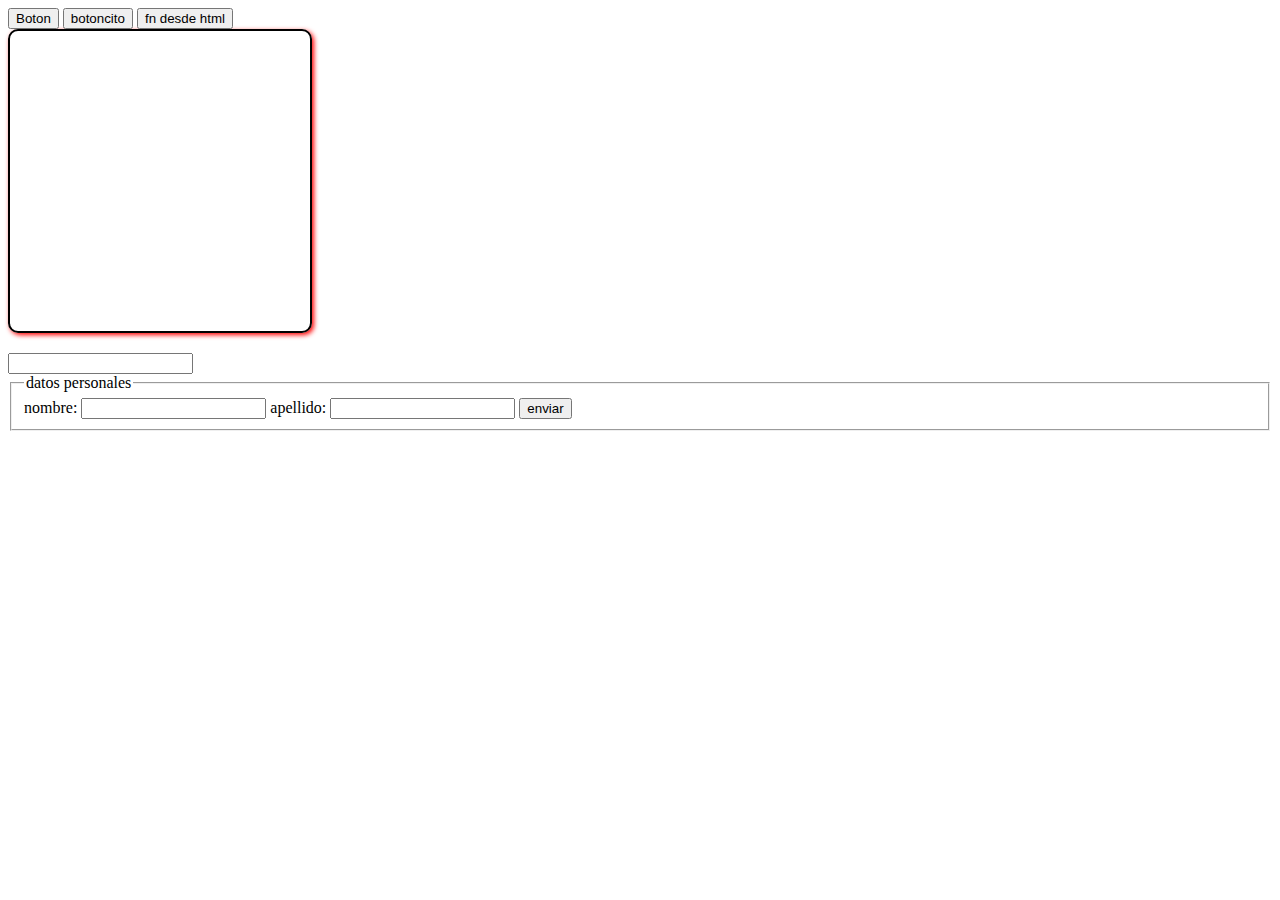
<file: 10-eventos/index.html>
<!DOCTYPE html>
<html lang="en">
<head>
    <meta charset="UTF-8">
    <meta name="viewport" content="width=device-width, initial-scale=1.0">
    <title>Document</title>
    <link rel="stylesheet" href="./css/style.css">
</head>
<body>
    
    <!--forma1-->
    <button id="btn">Boton</button>

    <!--forma2-->
    <button id="btn_2">botoncito</button>

    <!--forma3-->
    <button onclick="jsEnHtml()">fn desde html</button>

    <div id="caja"></div>


    <!--eventos teclado-->

    <input type="text" id="campoTexto">


       <!--formulario-->

       <form id="formulario">
        <fieldset>
            <legend>datos personales</legend>

            <label for="nombre">nombre:</label>
            <input type="text" id="nombre">
            <label for="apellido">apellido:</label>
            <input type="text" id="apellido">

            <button>enviar</button>
        </fieldset>

    </form>

    <script src="./js/index.js"></script>
</body>
</html>
</file>
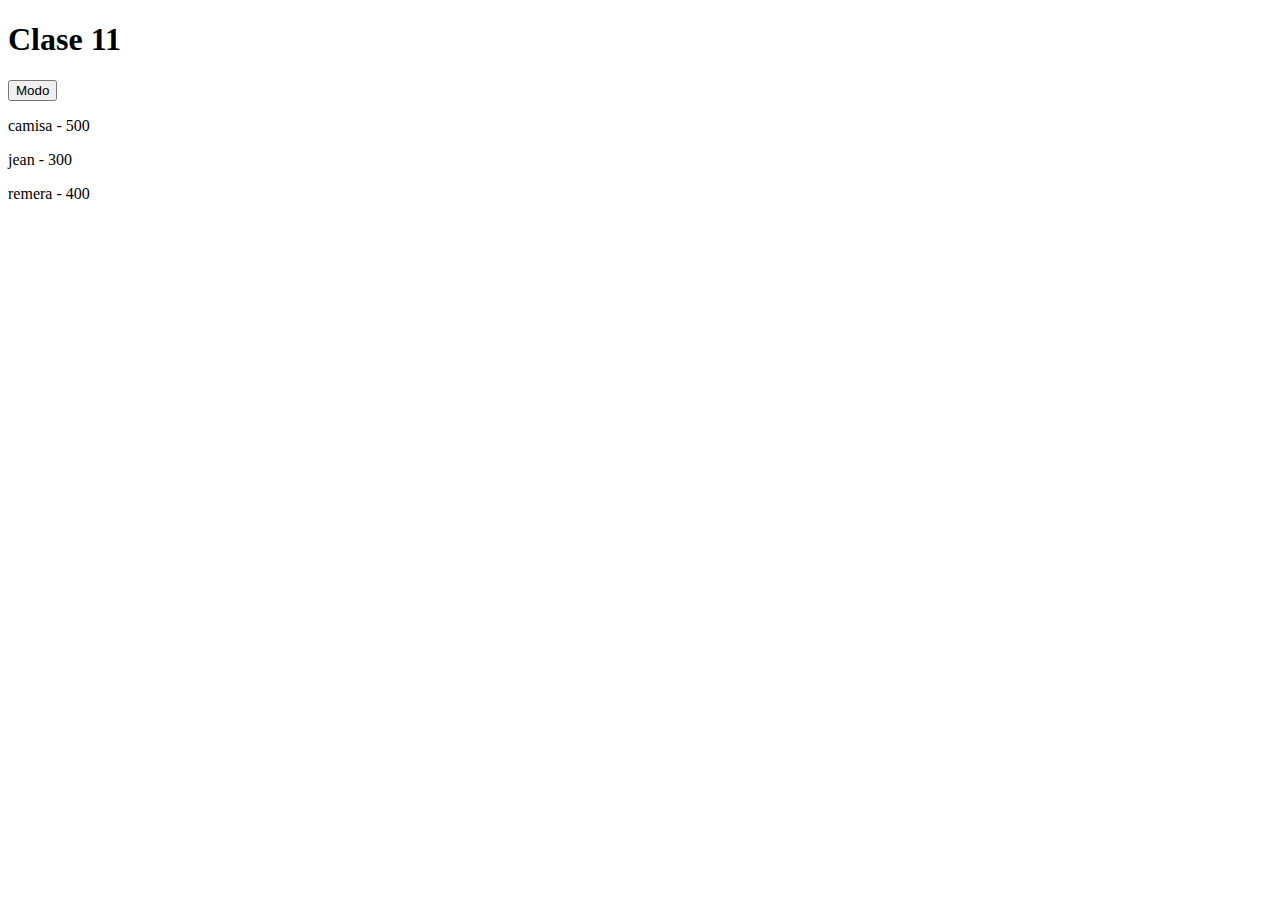
<file: 11-Storage y JSON/index.html>
<!DOCTYPE html>
<html lang="en">
<head>
    <meta charset="UTF-8">
    <meta name="viewport" content="width=device-width, initial-scale=1.0">
    <title>Document</title>
</head>
<style>
    .dark{
        background-color: black;
        color: white;
    }
</style>
<body>
    <h1>Clase 11</h1>
    <button id="botonModo">Modo</button>

    <section id="contenedorCarrito"></section>

    <script src="./js/index.js"></script>
</body>
</html>
</file>
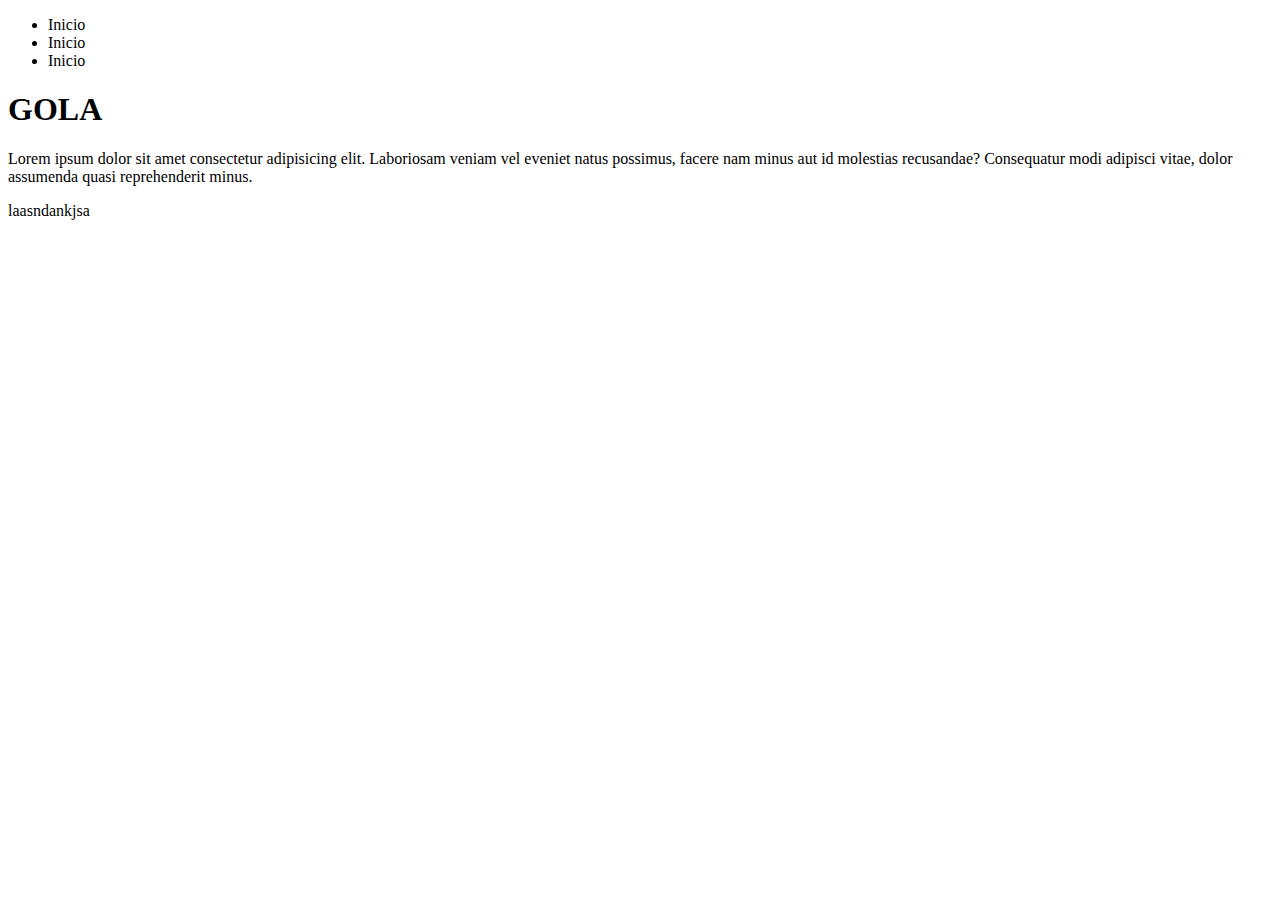
<file: 2_25-10-23/index.html>
<!DOCTYPE html>
<html lang="en">
<head>
    <meta charset="UTF-8">
    <meta name="viewport" content="width=device-width, initial-scale=1.0">
    <title>Document</title>
</head>
<body>
<header>
    <nav>
        <ul class="navbar">
            <li>Inicio</li>
            <li>Inicio</li>
            <li>Inicio</li>
        </ul>
    </nav>
    <main>
        <h1>GOLA</h1>
        <p>Lorem ipsum dolor sit amet consectetur adipisicing elit. Laboriosam veniam vel eveniet natus possimus, facere nam minus aut id molestias recusandae? Consequatur modi adipisci vitae, dolor assumenda quasi reprehenderit minus.
        </p>
    </main>
    <footer>
        <p>laasndankjsa</p>
    </footer>
    <script src="./js/index.js"></script>
</header>
</body>
</html>
</file>
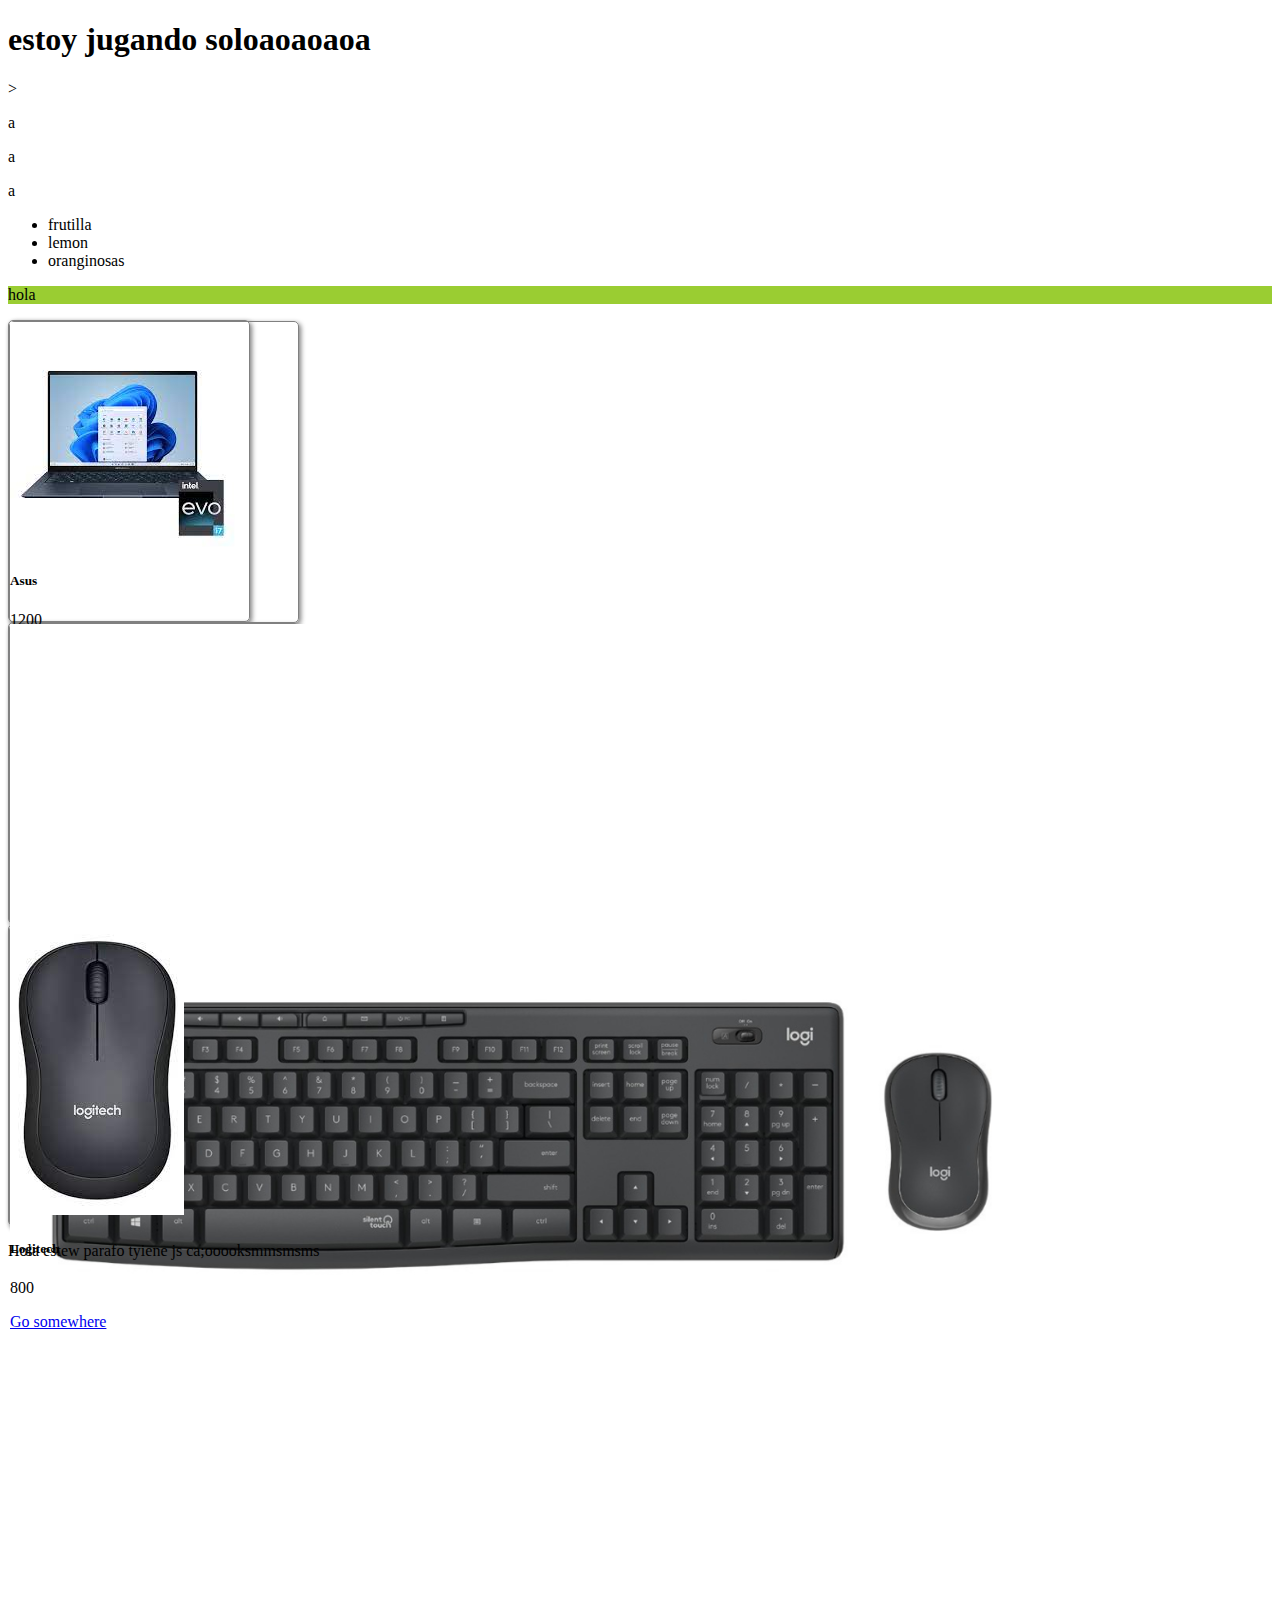
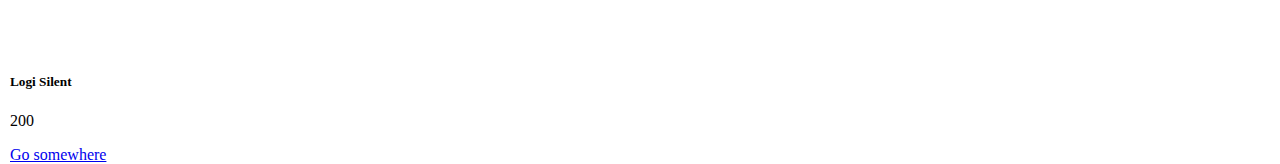
<file: 9-DOM/index.html>
<!DOCTYPE html>
<html lang="en">
<head>
    <meta charset="UTF-8">
    <meta name="viewport" content="width=device-width, initial-scale=1.0">
    <title>Document</title>
    <link rel="stylesheet" href="./css/style.css">
    <link href="https://cdn.jsdelivr.net/npm/bootstrap@5.3.2/dist/css/bootstrap.min.css" rel="stylesheet" integrity="sha384-T3c6CoIi6uLrA9TneNEoa7RxnatzjcDSCmG1MXxSR1GAsXEV/Dwwykc2MPK8M2HN" crossorigin="anonymous">
</head>
<body>
    
    <!--getElementById-->
    <h1 id="tituloPrincipal">CLASE DOM</h1>

    <!--getElementsByClass-->>
    <p class="nombres">a</p>
    <p class="nombres">a</p>
    <p class="nombres">a</p>

    <!--getElementsByTagName-->
    <ul>
        <li>frutilla</li>
        <li>lemon</li>
        <li>oranginosas</li>
    </ul>   

    <section id="divContenedor"></section>

    <div id="contenedorProductos"></div>


    <script src="https://cdn.jsdelivr.net/npm/bootstrap@5.3.2/dist/js/bootstrap.bundle.min.js" integrity="sha384-C6RzsynM9kWDrMNeT87bh95OGNyZPhcTNXj1NW7RuBCsyN/o0jlpcV8Qyq46cDfL" crossorigin="anonymous"></script>
    <script src="./js/index.js"></script>
</body>
</html>
</file>
<file: 10-eventos/css/style.css>
#caja{
    width: 300px;
    height: 300px;
    border: 2px solid black;
    border-radius: 0.625rem;
    box-shadow: 2px 2px 5px red;
    margin-bottom: 20px;
}
</file>
<file: 9-DOM/css/style.css>
.pepe{
    background-color: yellowgreen;
}

.card{
    width: 240px;
    height: 300px;
    border: 1px solid grey;
    border-radius: 5px;
    box-shadow: 2px 2px 5px grey;
}
</file>
